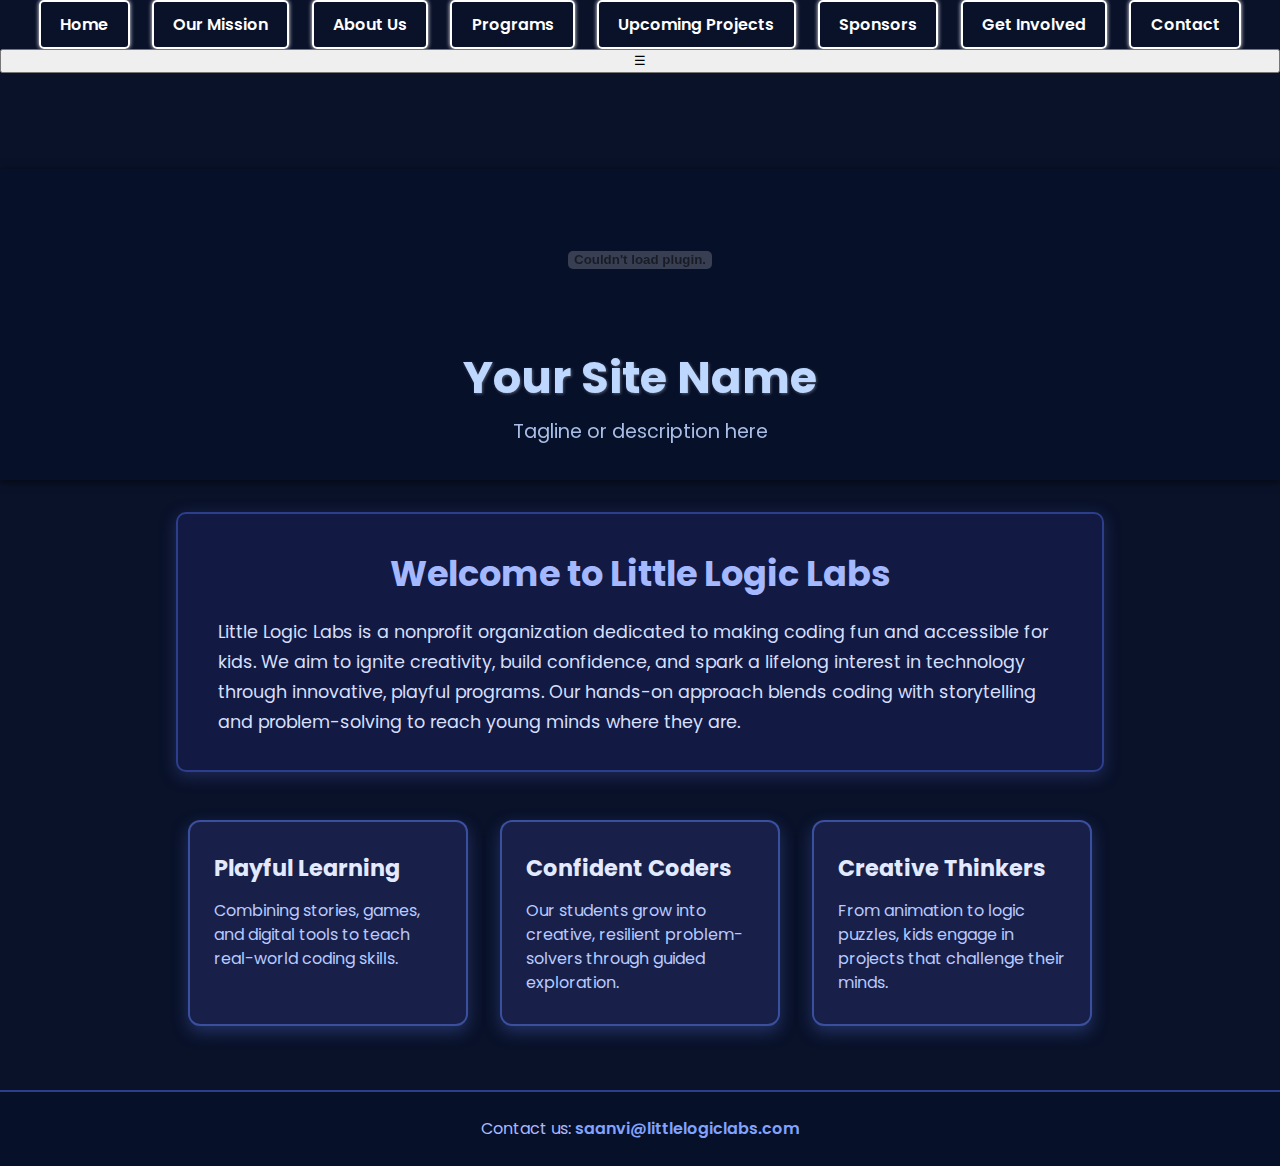
<file: index.html>
<!DOCTYPE html>
<html lang="en">
<head>
  <meta charset="UTF-8" />
  <meta name="viewport" content="width=device-width, initial-scale=1.0" />
  <title>Little Logic Labs</title>
  <link rel="stylesheet" href="styles.css" />
  <link href="https://fonts.googleapis.com/css2?family=Poppins:wght@400;700&display=swap" rel="stylesheet" />
</head>
<body>

  <body>

  <div class="sidebar collapsed" id="sidebar">
    <nav class="main-nav">
      <a href="index.html">Home</a>
      <a href="mission.html">Our Mission</a>
      <a href="about.html">About Us</a>
      <a href="programs.html">Programs</a>
      <a href="projects.html">Upcoming Projects</a>
      <a href="sponsors.html">Sponsors</a>
      <a href="get-involved.html">Get Involved</a>
      <a href="contact.html">Contact</a>
    </nav>
  </div>

  <!-- NEW TOGGLE BUTTON -->
  <button class="floating-toggle" onclick="toggleSidebar()">☰</button>

  <main class="content">
    <!-- Your content here -->
  </main>


  <header class="hero">
  <div class="logo-container">
    <object data="Abstract Brain or Circuit Logo Design.pdf" type="application/pdf"></object>
  </div>
  <h1>Your Site Name</h1>
  <p>Tagline or description here</p>
</header>


    <main>
      <section class="intro">
        <h2>Welcome to Little Logic Labs</h2>
        <p>
          Little Logic Labs is a nonprofit organization dedicated to making coding fun and accessible for kids. We aim to ignite creativity, build confidence, and spark a lifelong interest in technology through innovative, playful programs. Our hands-on approach blends coding with storytelling and problem-solving to reach young minds where they are.
        </p>
      </section>

      <section class="features">
        <div class="feature">
          <h3>Playful Learning</h3>
          <p>Combining stories, games, and digital tools to teach real-world coding skills.</p>
        </div>
        <div class="feature">
          <h3>Confident Coders</h3>
          <p>Our students grow into creative, resilient problem-solvers through guided exploration.</p>
        </div>
        <div class="feature">
          <h3>Creative Thinkers</h3>
          <p>From animation to logic puzzles, kids engage in projects that challenge their minds.</p>
        </div>
      </section>
    </main>

    <footer>
      <p>Contact us: <a href="mailto:saanvi@littlelogiclabs.com">saanvi@littlelogiclabs.com</a></p>
    </footer>
  </div>

  <script>
    function toggleSidebar() {
      document.querySelector(".sidebar").classList.toggle("collapsed");
    }
  </script>

</body>
</html>
</file>
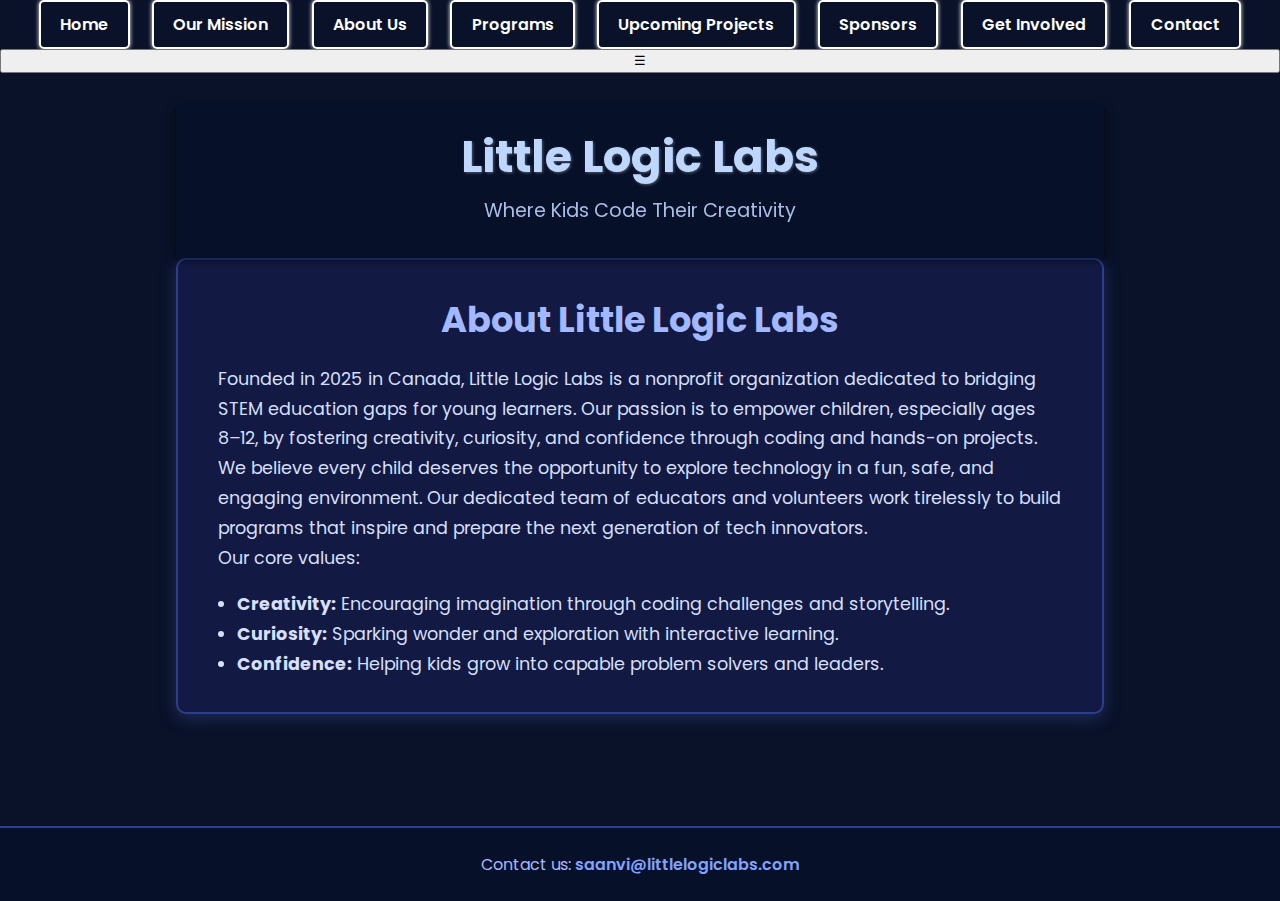
<file: about.html>
<!DOCTYPE html>
<html lang="en">
<head>
  <meta charset="UTF-8" />
  <meta name="viewport" content="width=device-width, initial-scale=1" />
  <title>About Us - Little Logic Labs</title>
  <link rel="stylesheet" href="styles.css" />
  <link href="https://fonts.googleapis.com/css2?family=Poppins:wght@400;700&display=swap" rel="stylesheet" />
  <script>
    function toggleSidebar() {
      document.getElementById("sidebar").classList.toggle("collapsed");
    }
  </script>
</head>
<body>

  <!-- Sidebar Navigation -->
  <div class="sidebar collapsed" id="sidebar">
    <nav class="main-nav">
      <a href="index.html">Home</a>
      <a href="mission.html">Our Mission</a>
      <a href="about.html">About Us</a>
      <a href="programs.html">Programs</a>
      <a href="projects.html">Upcoming Projects</a>
      <a href="sponsors.html">Sponsors</a>
      <a href="get-involved.html">Get Involved</a>
      <a href="contact.html">Contact</a>
    </nav>
  </div>

  <!-- Toggle Button -->
  <button class="floating-toggle" onclick="toggleSidebar()">☰</button>

  <!-- Page Content -->
  <main class="content">
    <header class="hero">
      <h1>Little Logic Labs</h1>
      <p>Where Kids Code Their Creativity</p>
    </header>

    <section class="intro">
      <h2>About Little Logic Labs</h2>
      <p>
        Founded in 2025 in Canada, Little Logic Labs is a nonprofit organization dedicated to bridging STEM education gaps for young learners. Our passion is to empower children, especially ages 8–12, by fostering creativity, curiosity, and confidence through coding and hands-on projects.
      </p>
      <p>
        We believe every child deserves the opportunity to explore technology in a fun, safe, and engaging environment. Our dedicated team of educators and volunteers work tirelessly to build programs that inspire and prepare the next generation of tech innovators.
      </p>
      <p>
        Our core values:
      </p>
      <ul>
        <li><strong>Creativity:</strong> Encouraging imagination through coding challenges and storytelling.</li>
        <li><strong>Curiosity:</strong> Sparking wonder and exploration with interactive learning.</li>
        <li><strong>Confidence:</strong> Helping kids grow into capable problem solvers and leaders.</li>
      </ul>
    </section>
  </main>

  <footer>
    <p>Contact us: <a href="mailto:saanvi@littlelogiclabs.com">saanvi@littlelogiclabs.com</a></p>
  </footer>

</body>
</html>
</file>
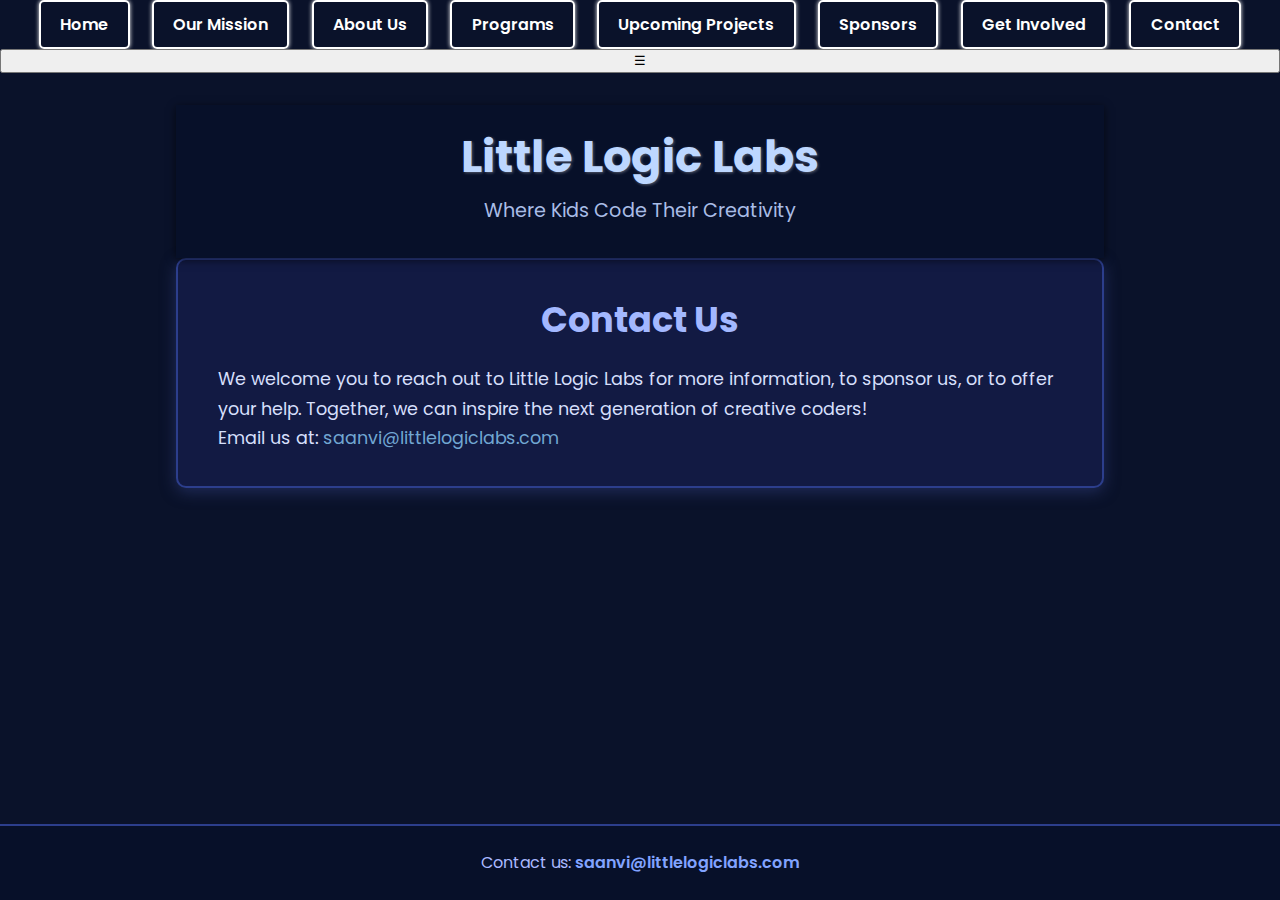
<file: contact.html>
<!DOCTYPE html>
<html lang="en">
<head>
  <meta charset="UTF-8" />
  <meta name="viewport" content="width=device-width, initial-scale=1" />
  <title>Contact - Little Logic Labs</title>
  <link rel="stylesheet" href="styles.css" />
  <link href="https://fonts.googleapis.com/css2?family=Poppins:wght@400;700&display=swap" rel="stylesheet" />
  <script>
    function toggleSidebar() {
      document.getElementById("sidebar").classList.toggle("collapsed");
    }
  </script>
</head>
<body>

  <!-- Sidebar Navigation -->
  <div class="sidebar collapsed" id="sidebar">
    <nav class="main-nav">
      <a href="index.html">Home</a>
      <a href="mission.html">Our Mission</a>
      <a href="about.html">About Us</a>
      <a href="programs.html">Programs</a>
      <a href="projects.html">Upcoming Projects</a>
      <a href="sponsors.html">Sponsors</a>
      <a href="get-involved.html">Get Involved</a>
      <a href="contact.html">Contact</a>
    </nav>
  </div>

  <!-- Toggle Button -->
  <button class="floating-toggle" onclick="toggleSidebar()">☰</button>

  <!-- Page Content -->
  <main class="content">
    <header class="hero">
      <h1>Little Logic Labs</h1>
      <p>Where Kids Code Their Creativity</p>
    </header>

    <section class="intro">
      <h2>Contact Us</h2>
      <p>
        We welcome you to reach out to Little Logic Labs for more information, to sponsor us, or to offer your help. Together, we can inspire the next generation of creative coders!
      </p>
      <p>
        Email us at: <a href="mailto:saanvi@littlelogiclabs.com">saanvi@littlelogiclabs.com</a>
      </p>
    </section>
  </main>

  <footer>
    <p>Contact us: <a href="mailto:saanvi@littlelogiclabs.com">saanvi@littlelogiclabs.com</a></p>
  </footer>

</body>
</html>
</file>
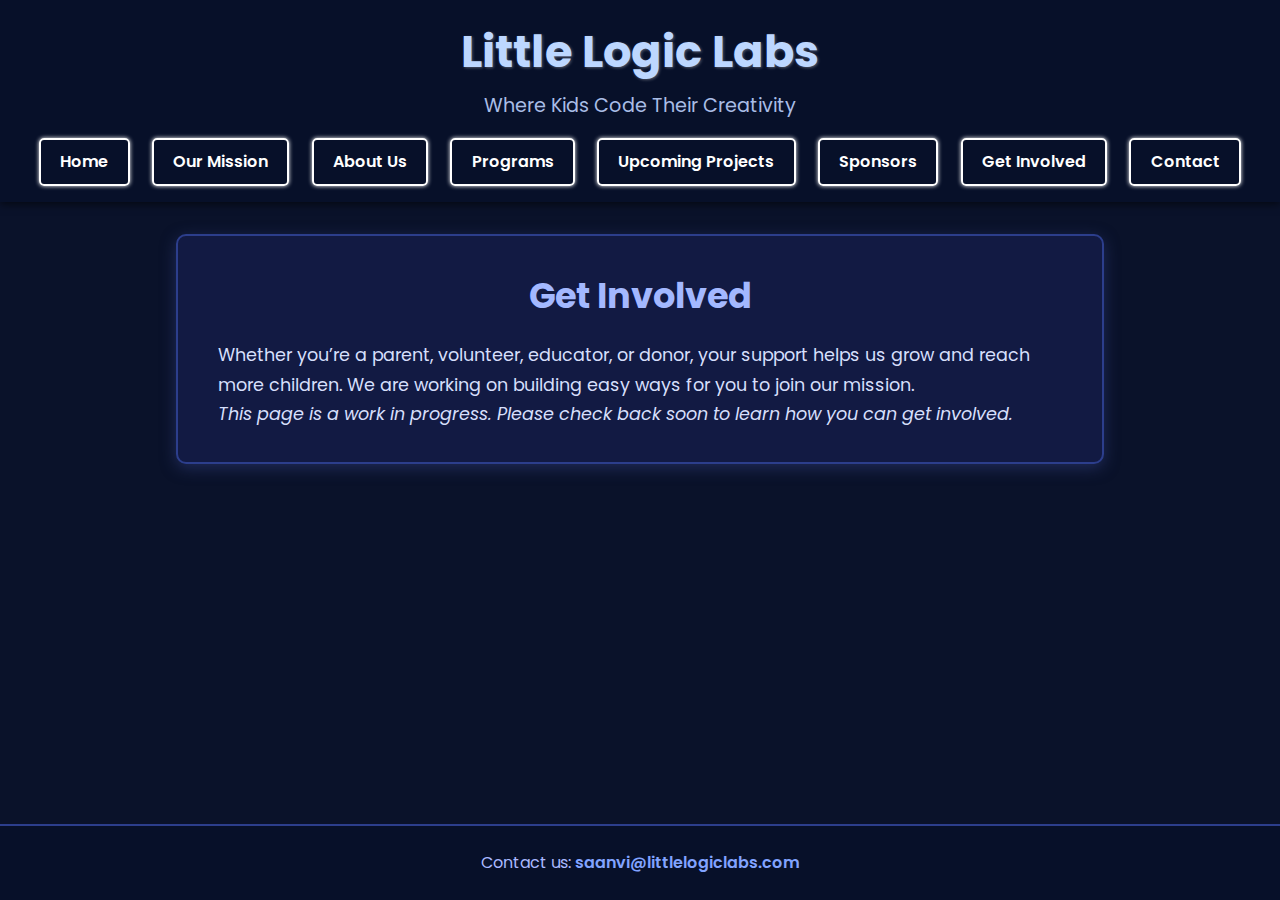
<file: get-involved.html>
<!DOCTYPE html>
<html lang="en">
<head>
  <meta charset="UTF-8" />
  <meta name="viewport" content="width=device-width, initial-scale=1" />
  <title>Get Involved - Little Logic Labs</title>
  <link rel="stylesheet" href="styles.css" />
  <link href="https://fonts.googleapis.com/css2?family=Poppins:wght@400;700&display=swap" rel="stylesheet" />
</head>
<body>

<header class="hero">
  <h1>Little Logic Labs</h1>
  <p>Where Kids Code Their Creativity</p>
  <nav class="main-nav">
    <a href="index.html">Home</a>
    <a href="mission.html">Our Mission</a>
    <a href="about.html">About Us</a>
    <a href="programs.html">Programs</a>
    <a href="projects.html">Upcoming Projects</a>
    <a href="sponsors.html">Sponsors</a>
    <a href="get-involved.html">Get Involved</a>
    <a href="contact.html">Contact</a>
  </nav>
</header>

<main>
  <section class="intro">
    <h2>Get Involved</h2>
    <p>
      Whether you’re a parent, volunteer, educator, or donor, your support helps us grow and reach more children. We are working on building easy ways for you to join our mission.
    </p>
    <p><em>This page is a work in progress. Please check back soon to learn how you can get involved.</em></p>
  </section>
</main>

<footer>
  <p>Contact us: <a href="mailto:saanvi@littlelogiclabs.com">saanvi@littlelogiclabs.com</a></p>
</footer>

</body>
</html>
</file>
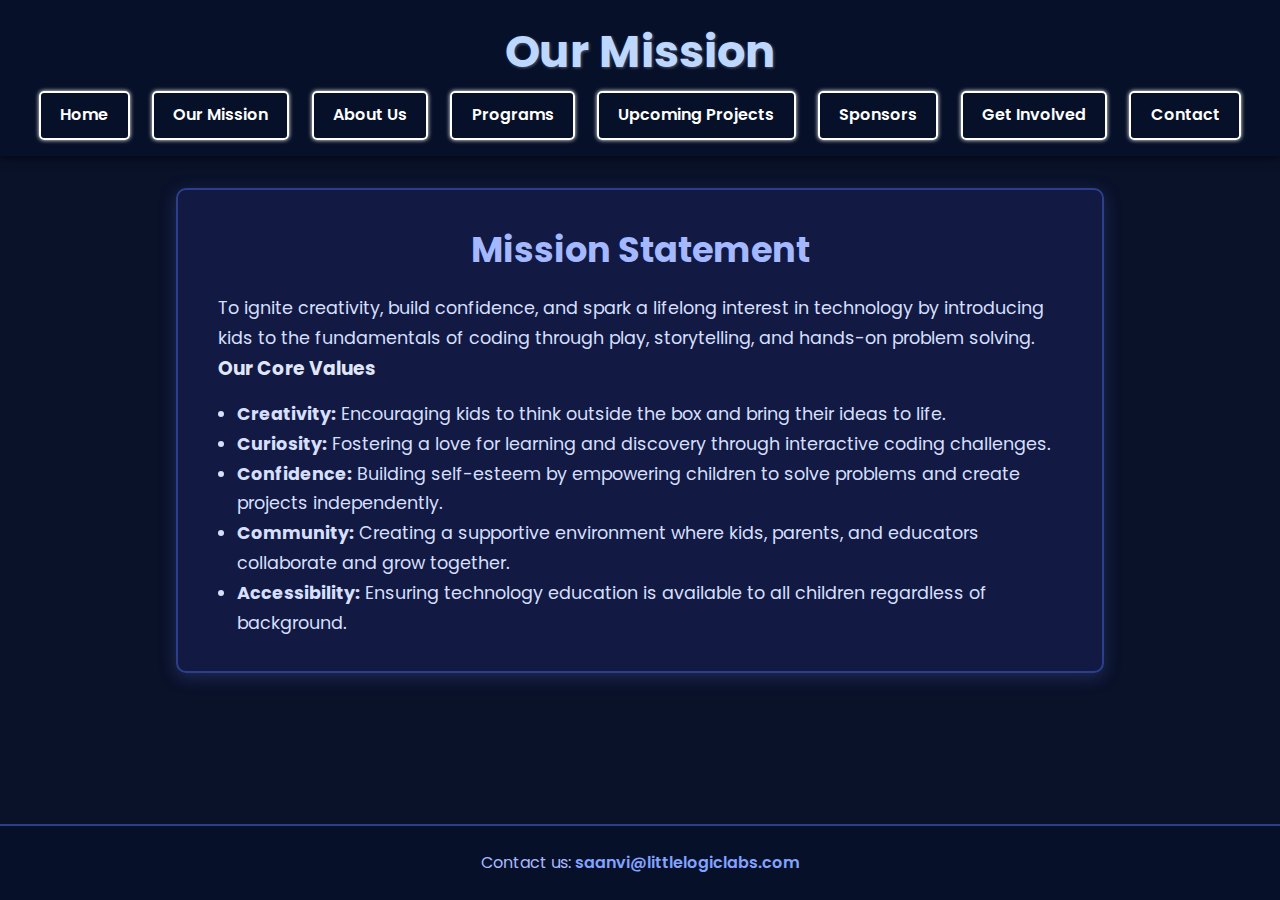
<file: mission.html>
<!DOCTYPE html>
<html lang="en">
<head>
  <meta charset="UTF-8" />
  <meta name="viewport" content="width=device-width, initial-scale=1" />
  <title>Our Mission - Little Logic Labs</title>
  <link rel="stylesheet" href="styles.css" />
  <link href="https://fonts.googleapis.com/css2?family=Poppins:wght@400;700&display=swap" rel="stylesheet" />
</head>
<body>
  <header class="hero">
    <h1>Our Mission</h1>
    <nav class="main-nav">
      <a href="index.html">Home</a>
      <a href="mission.html">Our Mission</a>
      <a href="about.html">About Us</a>
      <a href="programs.html">Programs</a>
      <a href="projects.html">Upcoming Projects</a>
      <a href="sponsors.html">Sponsors</a>
      <a href="get-involved.html">Get Involved</a>
      <a href="contact.html">Contact</a>
    </nav>
  </header>

  <main>
    <section class="intro">
      <h2>Mission Statement</h2>
      <p>
        To ignite creativity, build confidence, and spark a lifelong interest in technology by introducing kids to the fundamentals of coding through play, storytelling, and hands-on problem solving.
      </p>

      <h3>Our Core Values</h3>
      <ul>
        <li><strong>Creativity:</strong> Encouraging kids to think outside the box and bring their ideas to life.</li>
        <li><strong>Curiosity:</strong> Fostering a love for learning and discovery through interactive coding challenges.</li>
        <li><strong>Confidence:</strong> Building self-esteem by empowering children to solve problems and create projects independently.</li>
        <li><strong>Community:</strong> Creating a supportive environment where kids, parents, and educators collaborate and grow together.</li>
        <li><strong>Accessibility:</strong> Ensuring technology education is available to all children regardless of background.</li>
      </ul>
    </section>
  </main>

  <footer>
    <p>Contact us: <a href="mailto:saanvi@littlelogiclabs.com">saanvi@littlelogiclabs.com</a></p>
  </footer>
</body>
</html>
</file>
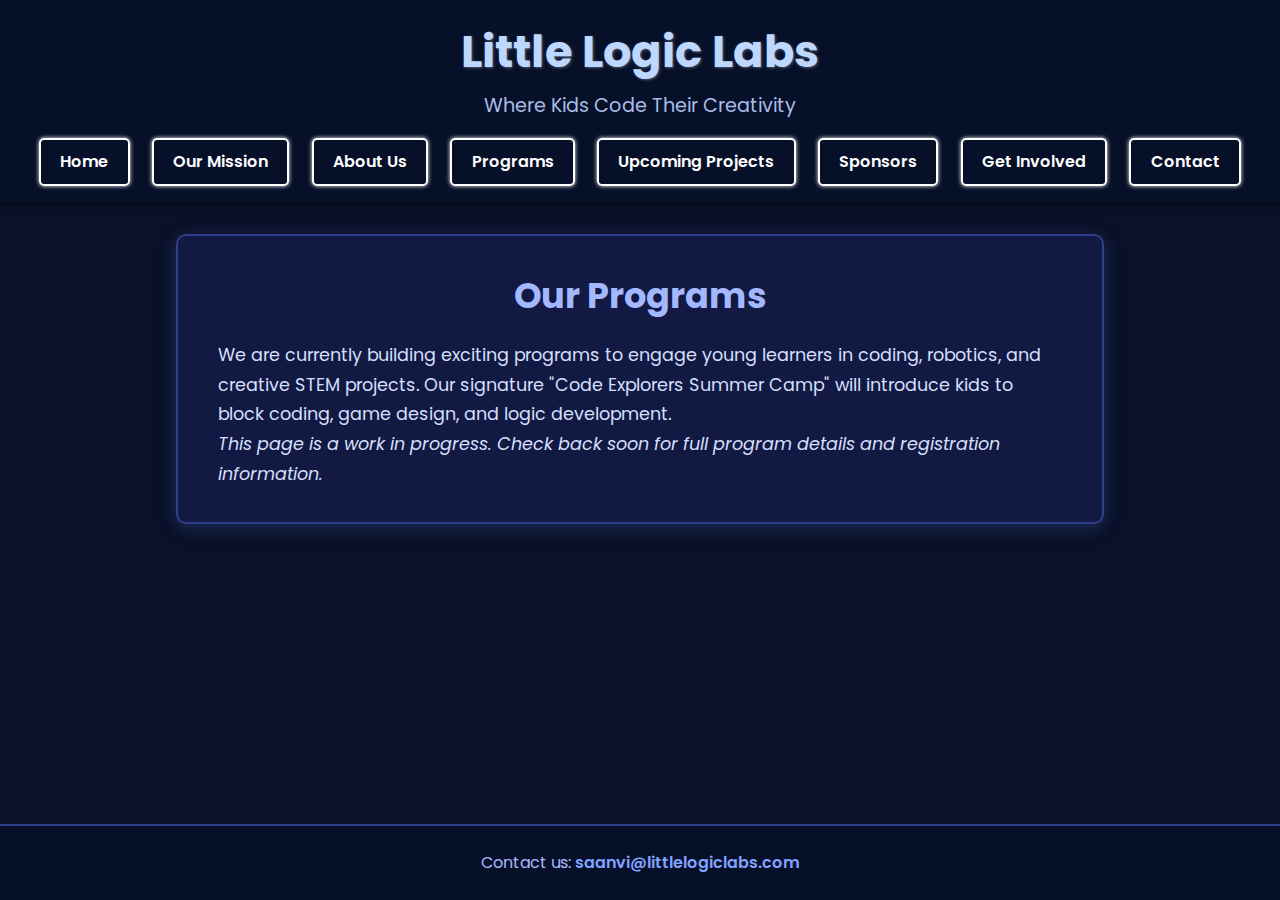
<file: programs.html>
<!DOCTYPE html>
<html lang="en">
<head>
  <meta charset="UTF-8" />
  <meta name="viewport" content="width=device-width, initial-scale=1" />
  <title>Programs - Little Logic Labs</title>
  <link rel="stylesheet" href="styles.css" />
  <link href="https://fonts.googleapis.com/css2?family=Poppins:wght@400;700&display=swap" rel="stylesheet" />
</head>
<body>

<header class="hero">
  <h1>Little Logic Labs</h1>
  <p>Where Kids Code Their Creativity</p>
  <nav class="main-nav">
    <a href="index.html">Home</a>
    <a href="mission.html">Our Mission</a>
    <a href="about.html">About Us</a>
    <a href="programs.html">Programs</a>
    <a href="projects.html">Upcoming Projects</a>
    <a href="sponsors.html">Sponsors</a>
    <a href="get-involved.html">Get Involved</a>
    <a href="contact.html">Contact</a>
  </nav>
</header>

<main>
  <section class="intro">
    <h2>Our Programs</h2>
    <p>
      We are currently building exciting programs to engage young learners in coding, robotics, and creative STEM projects. Our signature "Code Explorers Summer Camp" will introduce kids to block coding, game design, and logic development.
    </p>
    <p><em>This page is a work in progress. Check back soon for full program details and registration information.</em></p>
  </section>
</main>

<footer>
  <p>Contact us: <a href="mailto:saanvi@littlelogiclabs.com">saanvi@littlelogiclabs.com</a></p>
</footer>

</body>
</html>
</file>
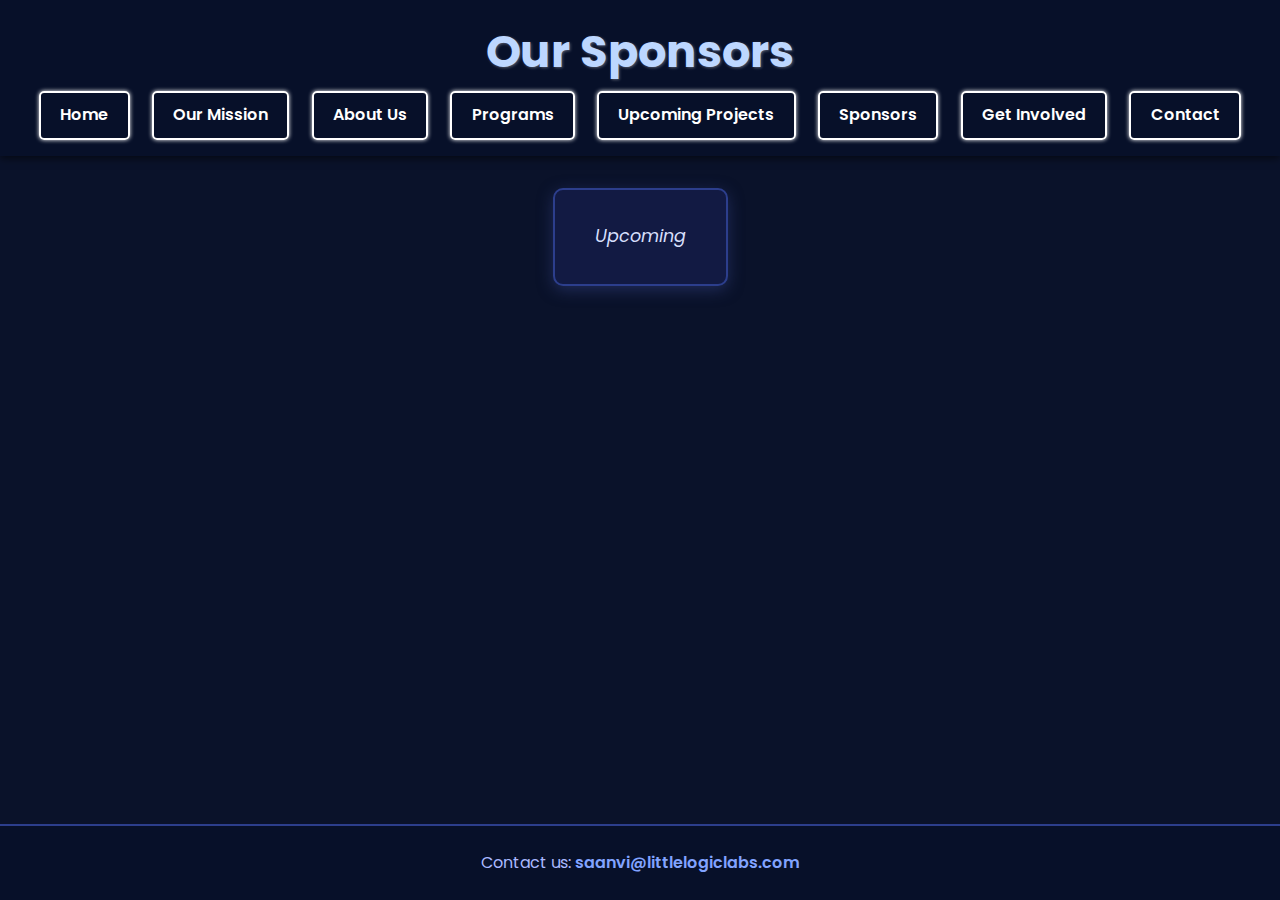
<file: sponsors.html>
<!DOCTYPE html>
<html lang="en">
<head>
  <meta charset="UTF-8" />
  <meta name="viewport" content="width=device-width, initial-scale=1" />
  <title>Sponsors - Little Logic Labs</title>
  <link rel="stylesheet" href="styles.css" />
  <link href="https://fonts.googleapis.com/css2?family=Poppins:wght@400;700&display=swap" rel="stylesheet" />
</head>
<body>
  <header class="hero">
    <h1>Our Sponsors</h1>
    <nav class="main-nav">
      <a href="index.html">Home</a>
      <a href="mission.html">Our Mission</a>
      <a href="about.html">About Us</a>
      <a href="programs.html">Programs</a>
      <a href="projects.html">Upcoming Projects</a>
      <a href="sponsors.html">Sponsors</a>
      <a href="get-involved.html">Get Involved</a>
      <a href="contact.html">Contact</a>
    </nav>
  </header>

  <main>
    <section class="intro">
      <p><em>Upcoming</em></p>
    </section>
  </main>

  <footer>
    <p>Contact us: <a href="mailto:saanvi@littlelogiclabs.com">saanvi@littlelogiclabs.com</a></p>
  </footer>
</body>
</html>
</file>
<file: styles.css>
/* Google Font */
@import url('https://fonts.googleapis.com/css2?family=Poppins:wght@400;700&display=swap');

* {
  box-sizing: border-box;
  margin: 0;
  padding: 0;
  font-family: 'Poppins', sans-serif;
}

body {
  background-color: #0a122a; /* dark blue-black background */
  color: #e0e6f8; /* light blue-ish text */
  line-height: 1.6;
  min-height: 100vh;
  display: flex;
  flex-direction: column;
  font-size: 16px;
}

a {
  color: #71a6d2; /* light blue */
  text-decoration: none;
  transition: color 0.3s ease;
}

a:hover,
a:focus {
  color: #a1c4ff;
  outline: none;
}

/* HEADER / NAV */

header.hero {
  background-color: #071029;
  padding: 1rem 2rem;
  text-align: center;
  box-shadow: 0 2px 8px rgba(0,0,0,0.6);
  position: sticky;
  top: 0;
  z-index: 1000;
}

header.hero h1 {
  font-weight: 700;
  font-size: 2.8rem;
  color: #bdd7ff;
  text-shadow: 1px 1px 3px rgba(255 255 255 / 0.3);
  margin-bottom: 0.2rem;
}

header.hero p {
  font-weight: 400;
  font-size: 1.2rem;
  color: #a9bde6;
  margin-bottom: 1rem;
}

nav.main-nav {
  display: flex;
  justify-content: center;
  gap: 1.4rem;
  flex-wrap: wrap;
}

nav.main-nav a {
  font-weight: 600;
  padding: 0.6rem 1.2rem;
  border: 2px solid white;
  border-radius: 5px;
  color: white;
  box-shadow: 0 0 4px #fff;
  transition: background-color 0.3s ease, color 0.3s ease, box-shadow 0.3s ease;
  user-select: none;
}

nav.main-nav a:hover,
nav.main-nav a:focus {
  background-color: #4a90e2; /* bright blue background */
  color: #fff;
  box-shadow: 0 0 12px #4a90e2;
  outline: none;
}

/* MAIN CONTENT */

main {
  max-width: 960px;
  margin: 2rem auto 4rem auto;
  padding: 0 1rem;
  flex-grow: 1;
}

section.intro {
  background-color: #121a43;
  border: 2px solid #2c3e8c;
  border-radius: 10px;
  padding: 2rem 2.5rem;
  box-shadow: 0 4px 15px rgba(46, 60, 120, 0.6);
  margin-bottom: 3rem;
}

section.intro h2 {
  font-size: 2.2rem;
  color: #a3b8ff;
  margin-bottom: 1rem;
  text-align: center;
}

section.intro p,
section.intro ul {
  font-size: 1.1rem;
  color: #d6dffb;
  line-height: 1.7;
}

section.intro ul {
  margin-top: 1rem;
  list-style-type: disc;
  padding-left: 1.2rem;
}

/* FEATURES (homepage or similar pages) */

section.features {
  display: flex;
  gap: 2rem;
  justify-content: center;
  flex-wrap: wrap;
}

.feature {
  background-color: #18204a;
  border: 2px solid #3a4f9d;
  border-radius: 12px;
  padding: 1.8rem 1.5rem;
  width: 280px;
  cursor: pointer;
  box-shadow: 0 6px 15px rgba(58, 79, 157, 0.5);
  color: #b9caff;
  transition: transform 0.3s ease, box-shadow 0.3s ease;
  position: relative;
}

.feature:hover,
.feature:focus {
  transform: translateY(-10px);
  box-shadow: 0 12px 30px rgba(74, 144, 226, 0.7);
  outline: none;
}

.feature h3 {
  margin-bottom: 0.8rem;
  font-size: 1.4rem;
  color: #e3eaff;
}

.feature p {
  font-size: 1rem;
  line-height: 1.5;
}

/* POPUP DETAILS (hidden by default) */

.feature .popup-detail {
  display: none;
  margin-top: 1rem;
  background-color: #283560;
  border-radius: 8px;
  padding: 1rem;
  color: #cbd5ff;
  font-size: 0.95rem;
  line-height: 1.4;
  box-shadow: 0 5px 15px rgba(58, 79, 157, 0.6);
}

/* SHOW popup when parent .feature has class "active" */
.feature.active .popup-detail {
  display: block;
}

/* FOOTER */

footer {
  text-align: center;
  padding: 1.5rem 1rem;
  background-color: #071029;
  color: #aab9ff;
  border-top: 2px solid #2c3e8c;
  user-select: none;
}

footer a {
  color: #81a3ff;
  font-weight: 600;
}

/* Responsive */

@media (max-width: 768px) {
  section.features {
    flex-direction: column;
    align-items: center;
  }

  nav.main-nav {
    flex-direction: column;
    gap: 1rem;
  }

  nav.main-nav a {
    width: 100%;
    text-align: center;
  }

  .feature {
    width: 90%;
  }
}
</file>
